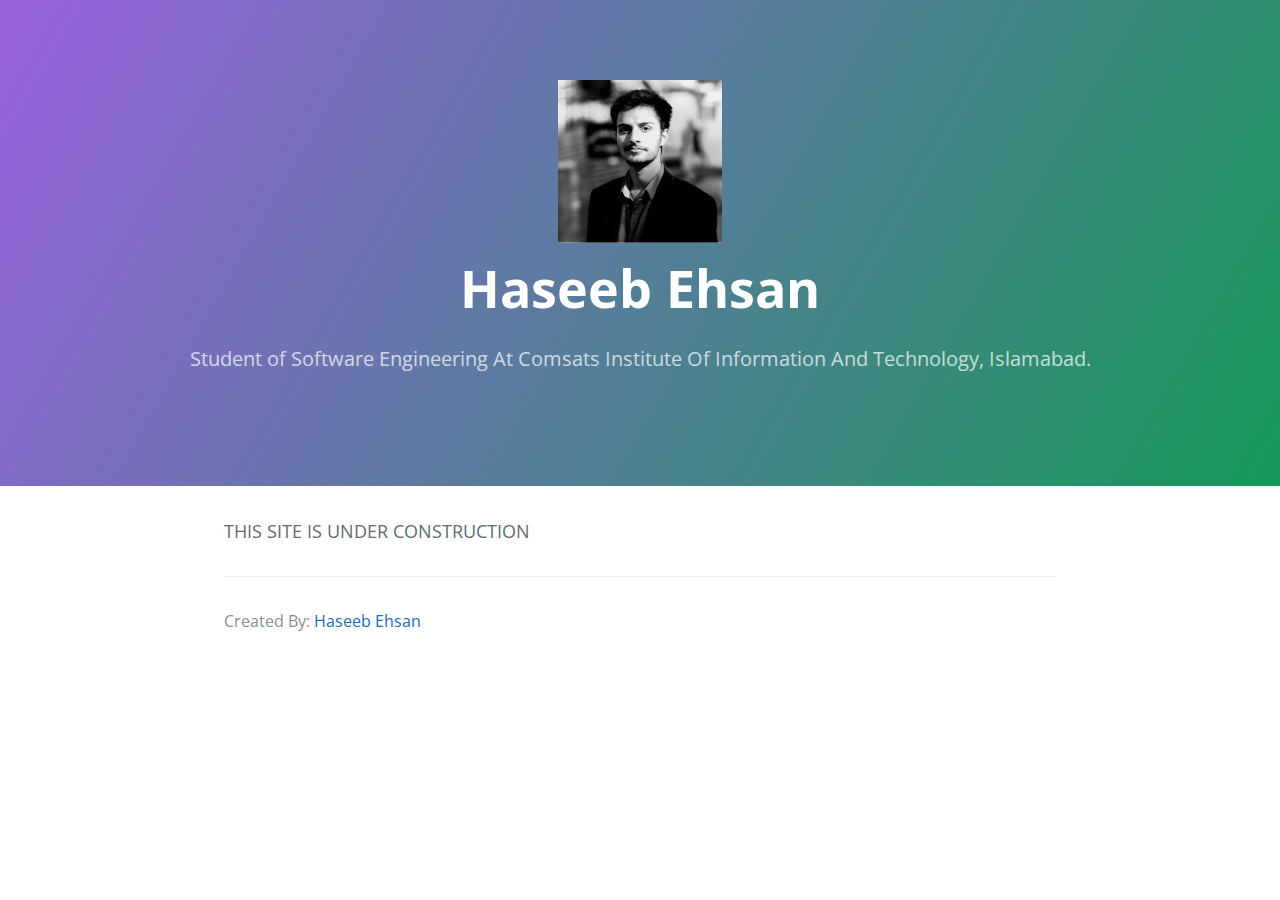
<file: index.html>
﻿<!DOCTYPE html>
<html lang="en-us">
  <head>
    <meta charset="UTF-8">
    <title>Haseeb Ehsan</title>
    <meta name="viewport" content="width=device-width, initial-scale=1">
    <link rel="stylesheet" type="text/css" href="stylesheets/normalize.css" media="screen">
    <link href='https://fonts.googleapis.com/css?family=Open+Sans:400,700' rel='stylesheet' type='text/css'>
    <link rel="stylesheet" type="text/css" href="stylesheets/stylesheet.css" media="screen">
    <link rel="stylesheet" type="text/css" href="stylesheets/github-light.css" media="screen">
  </head>
  <body>
    <section class="page-header">
      <img src="images/Header-Pic.jpg" width="15%"/>
      <h1 class="project-name">Haseeb Ehsan</h1>
      <h2 class="project-tagline">Student of Software Engineering At Comsats Institute Of Information And Technology, Islamabad.</h2>
    </section>

    <section class="main-content">
      <p>THIS SITE IS UNDER CONSTRUCTION</p>

      <footer class="site-footer">

        <span class="site-footer-credits">Created By: <a href="https://twitter.com/Haseeb_Ehsan" target="_blank">Haseeb Ehsan</a></span>
      </footer>

    </section>

            <script type="text/javascript">
            var gaJsHost = (("https:" == document.location.protocol) ? "https://ssl." : "http://www.");
            document.write(unescape("%3Cscript src='" + gaJsHost + "google-analytics.com/ga.js' type='text/javascript'%3E%3C/script%3E"));
          </script>
          <script type="text/javascript">
            try {
              var pageTracker = _gat._getTracker("UA-72232772-1");
            pageTracker._trackPageview();
            } catch(err) {}
          </script>

  </body>
</html>
</file>
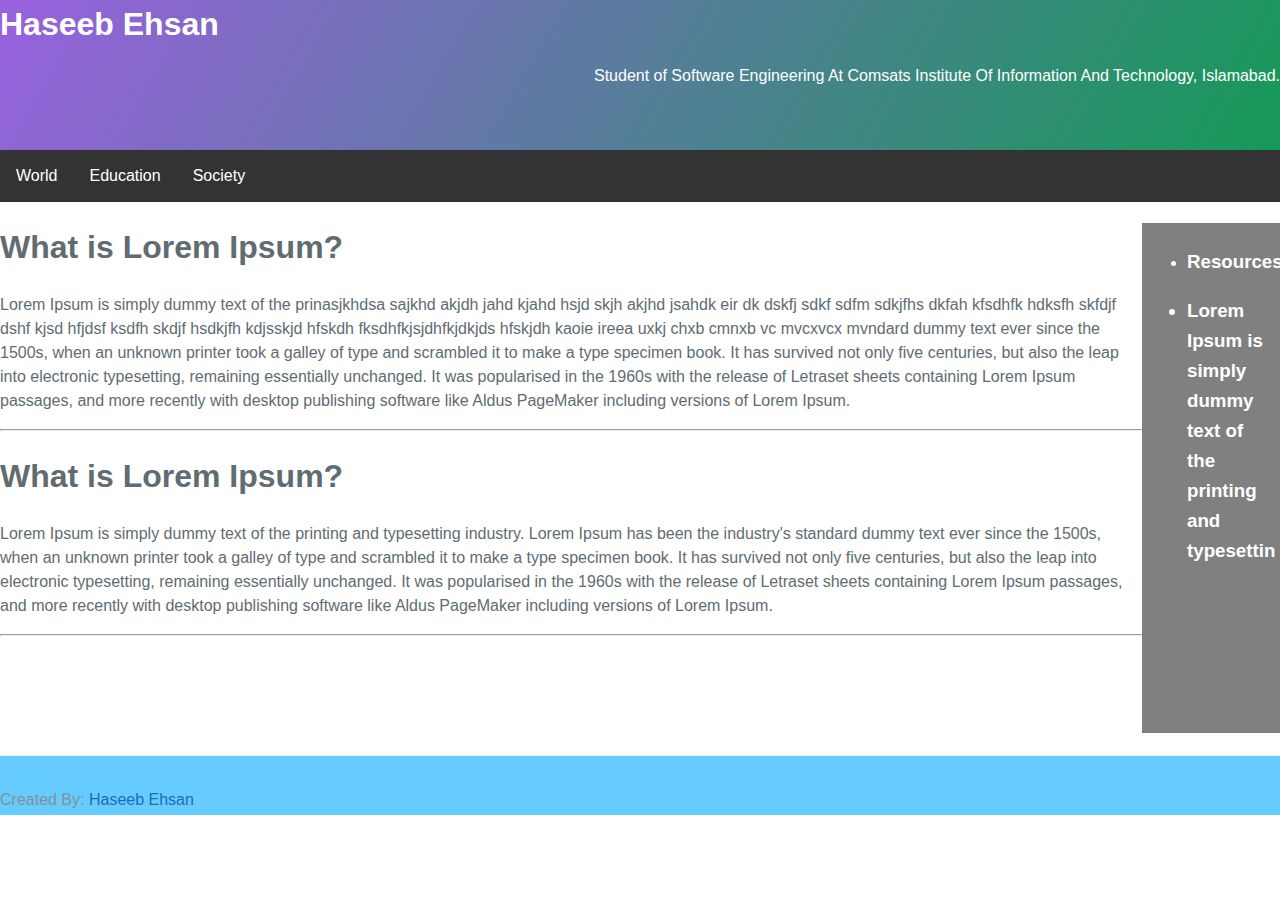
<file: WebLab4/index.html>
<!DOCTYPE html>
<html lang="en-us">
  <head>
    <meta charset="UTF-8">
    <title>Haseeb Ehsan</title>
    
    
    
    <link rel="stylesheet" type="text/css" href="stylesheets/stylesheet.css" media="screen">
    
  </head>
  <body>
    <section class="page-header">
      
      <h1 class="project-name">Haseeb Ehsan</h1>
      <p class="project-tagline">Student of Software Engineering At Comsats Institute Of Information And Technology, Islamabad.</p>
    </section>

<div id="menu">
			<ul>
				
				
				<li><a href="">World</a></li>
				<li><a href="">Education</a></li>
				<li><a href="">Society</a></li>
			</ul>
		</div>
<div id="container">
<div id="rightmenu">
			<ul>
				<li><h3>Resources</h3</li>
				
				<li><p>Lorem Ipsum is simply dummy text of the printing and typesettin</p></li>
			</ul>
		</div>
<div id="contents">
    <section class="main-content">
	<h1 class="heading">What is Lorem Ipsum?</h1>
      <p>Lorem Ipsum is simply dummy text of the prinasjkhdsa  sajkhd akjdh jahd kjahd hsjd skjh akjhd jsahdk  eir dk dskfj sdkf sdfm sdkjfhs dkfah kfsdhfk hdksfh skfdjf dshf kjsd hfjdsf ksdfh skdjf hsdkjfh kdjsskjd hfskdh fksdhfkjsjdhfkjdkjds hfskjdh kaoie ireea uxkj chxb cmnxb vc mvcxvcx mvndard dummy text ever since the 1500s, when an unknown printer took a galley of type and scrambled it to make a type specimen book. It has survived not only five centuries, but also the leap into electronic typesetting, remaining essentially unchanged. It was popularised in the 1960s with the release of Letraset sheets containing Lorem Ipsum passages, and more recently with desktop publishing software like Aldus PageMaker including versions of Lorem Ipsum.</p>
<hr>

<h1 class="heading">What is Lorem Ipsum?</h1>
      <p>Lorem Ipsum is simply dummy text of the printing and typesetting industry. Lorem Ipsum has been the industry's standard dummy text ever since the 1500s, when an unknown printer took a galley of type and scrambled it to make a type specimen book. It has survived not only five centuries, but also the leap into electronic typesetting, remaining essentially unchanged. It was popularised in the 1960s with the release of Letraset sheets containing Lorem Ipsum passages, and more recently with desktop publishing software like Aldus PageMaker including versions of Lorem Ipsum.</p>
<hr>
      

    </section>
</div>
</div>
<div id="foot">

<footer class="site-footer">

        <span class="site-footer-credits">Created By: <a href="https://twitter.com/Haseeb_Ehsan" target="_blank">Haseeb Ehsan</a></span>
      </footer>
</div>

            

  </body>
</html>
</file>
<file: stylesheets/stylesheet.css>
* {
  box-sizing: border-box; }

body {
  padding: 0;
  margin: 0;
  font-family: "Open Sans", "Helvetica Neue", Helvetica, Arial, sans-serif;
  font-size: 16px;
  line-height: 1.5;
  color: #606c71; }

a {
  color: #1e6bb8;
  text-decoration: none; }
  a:hover {
    text-decoration: underline; }

.btn {
  display: inline-block;
  margin-bottom: 1rem;
  color: rgba(255, 255, 255, 0.7);
  background-color: rgba(255, 255, 255, 0.08);
  border-color: rgba(255, 255, 255, 0.2);
  border-style: solid;
  border-width: 1px;
  border-radius: 0.3rem;
  transition: color 0.2s, background-color 0.2s, border-color 0.2s; }
  .btn + .btn {
    margin-left: 1rem; }

.btn:hover {
  color: rgba(255, 255, 255, 0.8);
  text-decoration: none;
  background-color: rgba(255, 255, 255, 0.2);
  border-color: rgba(255, 255, 255, 0.3); }

@media screen and (min-width: 64em) {
  .btn {
    padding: 0.75rem 1rem; } }

@media screen and (min-width: 42em) and (max-width: 64em) {
  .btn {
    padding: 0.6rem 0.9rem;
    font-size: 0.9rem; } }

@media screen and (max-width: 42em) {
  .btn {
    display: block;
    width: 100%;
    padding: 0.75rem;
    font-size: 0.9rem; }
    .btn + .btn {
      margin-top: 1rem;
      margin-left: 0; } }

.page-header {
  color: #fff;
  text-align: center;
  background-color: #159957;
  background-image: linear-gradient(120deg, #9861de,#159957); }

@media screen and (min-width: 64em) {
  .page-header {
    padding: 5rem 6rem; } }

@media screen and (min-width: 42em) and (max-width: 64em) {
  .page-header {
    padding: 3rem 4rem; } }

@media screen and (max-width: 42em) {
  .page-header {
    padding: 2rem 1rem; } }

.project-name {
  margin-top: 0;
  margin-bottom: 0.1rem; }

@media screen and (min-width: 64em) {
  .project-name {
    font-size: 3.25rem; } }

@media screen and (min-width: 42em) and (max-width: 64em) {
  .project-name {
    font-size: 2.25rem; } }

@media screen and (max-width: 42em) {
  .project-name {
    font-size: 1.75rem; } }

.project-tagline {
  margin-bottom: 2rem;
  font-weight: normal;
  opacity: 0.7; }

@media screen and (min-width: 64em) {
  .project-tagline {
    font-size: 1.25rem; } }

@media screen and (min-width: 42em) and (max-width: 64em) {
  .project-tagline {
    font-size: 1.15rem; } }

@media screen and (max-width: 42em) {
  .project-tagline {
    font-size: 1rem; } }

.main-content :first-child {
  margin-top: 0; }
.main-content img {
  max-width: 100%; }
.main-content h1, .main-content h2, .main-content h3, .main-content h4, .main-content h5, .main-content h6 {
  margin-top: 2rem;
  margin-bottom: 1rem;
  font-weight: normal;
  color: #159957; }
.main-content p {
  margin-bottom: 1em; }
.main-content code {
  padding: 2px 4px;
  font-family: Consolas, "Liberation Mono", Menlo, Courier, monospace;
  font-size: 0.9rem;
  color: #383e41;
  background-color: #f3f6fa;
  border-radius: 0.3rem; }
.main-content pre {
  padding: 0.8rem;
  margin-top: 0;
  margin-bottom: 1rem;
  font: 1rem Consolas, "Liberation Mono", Menlo, Courier, monospace;
  color: #567482;
  word-wrap: normal;
  background-color: #f3f6fa;
  border: solid 1px #dce6f0;
  border-radius: 0.3rem; }
  .main-content pre > code {
    padding: 0;
    margin: 0;
    font-size: 0.9rem;
    color: #567482;
    word-break: normal;
    white-space: pre;
    background: transparent;
    border: 0; }
.main-content .highlight {
  margin-bottom: 1rem; }
  .main-content .highlight pre {
    margin-bottom: 0;
    word-break: normal; }
.main-content .highlight pre, .main-content pre {
  padding: 0.8rem;
  overflow: auto;
  font-size: 0.9rem;
  line-height: 1.45;
  border-radius: 0.3rem; }
.main-content pre code, .main-content pre tt {
  display: inline;
  max-width: initial;
  padding: 0;
  margin: 0;
  overflow: initial;
  line-height: inherit;
  word-wrap: normal;
  background-color: transparent;
  border: 0; }
  .main-content pre code:before, .main-content pre code:after, .main-content pre tt:before, .main-content pre tt:after {
    content: normal; }
.main-content ul, .main-content ol {
  margin-top: 0; }
.main-content blockquote {
  padding: 0 1rem;
  margin-left: 0;
  color: #819198;
  border-left: 0.3rem solid #dce6f0; }
  .main-content blockquote > :first-child {
    margin-top: 0; }
  .main-content blockquote > :last-child {
    margin-bottom: 0; }
.main-content table {
  display: block;
  width: 100%;
  overflow: auto;
  word-break: normal;
  word-break: keep-all; }
  .main-content table th {
    font-weight: bold; }
  .main-content table th, .main-content table td {
    padding: 0.5rem 1rem;
    border: 1px solid #e9ebec; }
.main-content dl {
  padding: 0; }
  .main-content dl dt {
    padding: 0;
    margin-top: 1rem;
    font-size: 1rem;
    font-weight: bold; }
  .main-content dl dd {
    padding: 0;
    margin-bottom: 1rem; }
.main-content hr {
  height: 2px;
  padding: 0;
  margin: 1rem 0;
  background-color: #eff0f1;
  border: 0; }

@media screen and (min-width: 64em) {
  .main-content {
    max-width: 64rem;
    padding: 2rem 6rem;
    margin: 0 auto;
    font-size: 1.1rem; } }

@media screen and (min-width: 42em) and (max-width: 64em) {
  .main-content {
    padding: 2rem 4rem;
    font-size: 1.1rem; } }

@media screen and (max-width: 42em) {
  .main-content {
    padding: 2rem 1rem;
    font-size: 1rem; } }

.site-footer {
  padding-top: 2rem;
  margin-top: 2rem;
  border-top: solid 1px #eff0f1; }

.site-footer-owner {
  display: block;
  font-weight: bold; }

.site-footer-credits {
  color: #819198; }

@media screen and (min-width: 64em) {
  .site-footer {
    font-size: 1rem; } }

@media screen and (min-width: 42em) and (max-width: 64em) {
  .site-footer {
    font-size: 1rem; } }

@media screen and (max-width: 42em) {
  .site-footer {
    font-size: 0.9rem; } }
</file>
<file: stylesheets/github-light.css>
/*
   Copyright 2014 GitHub Inc.

   Licensed under the Apache License, Version 2.0 (the "License");
   you may not use this file except in compliance with the License.
   You may obtain a copy of the License at

       http://www.apache.org/licenses/LICENSE-2.0

   Unless required by applicable law or agreed to in writing, software
   distributed under the License is distributed on an "AS IS" BASIS,
   WITHOUT WARRANTIES OR CONDITIONS OF ANY KIND, either express or implied.
   See the License for the specific language governing permissions and
   limitations under the License.

*/

.pl-c /* comment */ {
  color: #969896;
}

.pl-c1      /* constant, markup.raw, meta.diff.header, meta.module-reference, meta.property-name, support, support.constant, support.variable, variable.other.constant */,
.pl-s .pl-v /* string variable */ {
  color: #0086b3;
}

.pl-e  /* entity */,
.pl-en /* entity.name */ {
  color: #795da3;
}

.pl-s .pl-s1 /* string source */,
.pl-smi      /* storage.modifier.import, storage.modifier.package, storage.type.java, variable.other, variable.parameter.function */ {
  color: #333;
}

.pl-ent /* entity.name.tag */ {
  color: #63a35c;
}

.pl-k /* keyword, storage, storage.type */ {
  color: #a71d5d;
}

.pl-pds              /* punctuation.definition.string, string.regexp.character-class */,
.pl-s                /* string */,
.pl-s .pl-pse .pl-s1 /* string punctuation.section.embedded source */,
.pl-sr               /* string.regexp */,
.pl-sr .pl-cce       /* string.regexp constant.character.escape */,
.pl-sr .pl-sra       /* string.regexp string.regexp.arbitrary-repitition */,
.pl-sr .pl-sre       /* string.regexp source.ruby.embedded */ {
  color: #183691;
}

.pl-v /* variable */ {
  color: #ed6a43;
}

.pl-id /* invalid.deprecated */ {
  color: #b52a1d;
}

.pl-ii /* invalid.illegal */ {
  background-color: #b52a1d;
  color: #f8f8f8;
}

.pl-sr .pl-cce /* string.regexp constant.character.escape */ {
  color: #63a35c;
  font-weight: bold;
}

.pl-ml /* markup.list */ {
  color: #693a17;
}

.pl-mh        /* markup.heading */,
.pl-mh .pl-en /* markup.heading entity.name */,
.pl-ms        /* meta.separator */ {
  color: #1d3e81;
  font-weight: bold;
}

.pl-mq /* markup.quote */ {
  color: #008080;
}

.pl-mi /* markup.italic */ {
  color: #333;
  font-style: italic;
}

.pl-mb /* markup.bold */ {
  color: #333;
  font-weight: bold;
}

.pl-md /* markup.deleted, meta.diff.header.from-file */ {
  background-color: #ffecec;
  color: #bd2c00;
}

.pl-mi1 /* markup.inserted, meta.diff.header.to-file */ {
  background-color: #eaffea;
  color: #55a532;
}

.pl-mdr /* meta.diff.range */ {
  color: #795da3;
  font-weight: bold;
}

.pl-mo /* meta.output */ {
  color: #1d3e81;
}
</file>
<file: WebLab4/stylesheets/stylesheet.css>
body {
  padding: 0;
  margin: 0;
  font-family: "Open Sans", "Helvetica Neue", Helvetica, Arial, sans-serif;
  font-size: 16px;
  line-height: 1.5;
  color: #606c71; }

a {
  color: #1e6bb8;
  text-decoration: none; }
  a:hover {
    text-decoration: underline; }

.page-header {
  color: #fff;
  
  height:150px;
  background-color: #159957;
  background-image: linear-gradient(120deg, #9861de,#159957); }

.page-header p{
  text-align: right;
  

}
#menu ul {
    list-style-type: none;
    margin: 0;
    padding: 0;
    overflow: hidden;
    background-color: #333;
}

#menu li {
    float: left;
}

#menu li a {
    display: block;
    color: white;
    text-align: center;
    padding: 14px 16px;
    text-decoration: none;
}

#rightmenu a{
	display:block;
	color:white;
	width:60px;
}
#rightmenu{
	line-height:30px;
	background-color:grey;
	
	width:10%;
	float:right;
	padding:5px;		
	color:white;
}
#rightmenu li{
	color:white;
}
.project-name {
  margin-top: 0;
  margin-bottom: 0.1rem; }

#container{
 
height:500px;
}

#contents{
height:100%:
}

#rightmenu{
height:100%;
}

#foot {
  
   bottom:0;
   width:100%;
   height:60px;   /* Height of the footer */
   background:#6cf;
}
.site-footer {
  padding-top: 2rem;
  margin-top: 2rem;
  border-top: solid 1px #eff0f1;
color: grey; }

.site-footer-owner {
  display: block;
  font-weight: bold; }

.site-footer-credits {
  color: #819198; }
</file>
